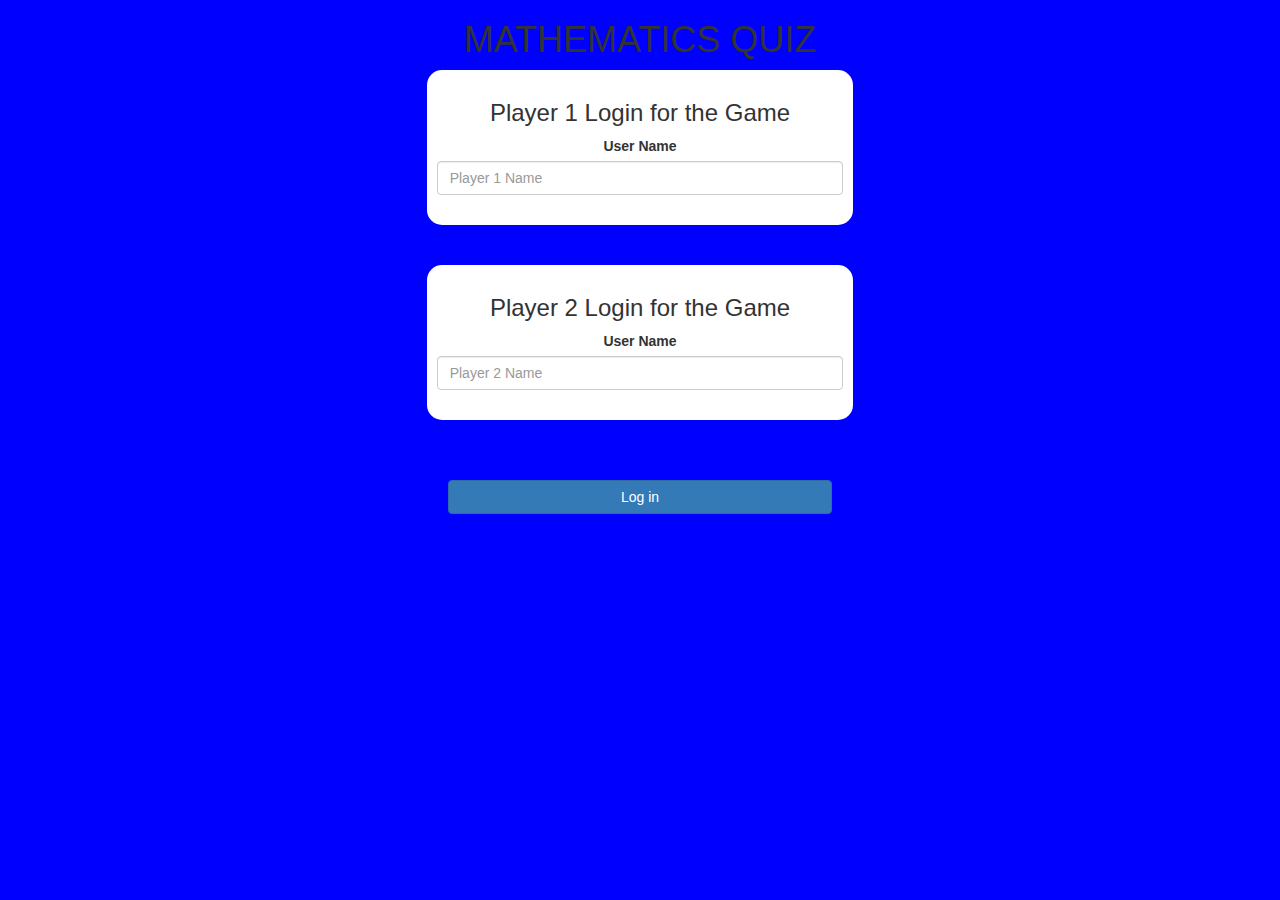
<file: index.html>
<!DOCTYPE html>
<html>
<head>
	<title>GAME</title>

<meta name="viewport" content="width=device-width, initial-scale=1">
<link rel="stylesheet" href="https://maxcdn.bootstrapcdn.com/bootstrap/3.4.0/css/bootstrap.min.css">
<script src="https://ajax.googleapis.com/ajax/libs/jquery/3.4.1/jquery.min.js"></script>
<script src="https://maxcdn.bootstrapcdn.com/bootstrap/3.4.0/js/bootstrap.min.js"></script>

<link rel="stylesheet" type="text/css" href="style.css">

<script src="main.js"></script>
</head>
<body>
<center>
<h1> MATHEMATICS QUIZ </h1>
<div class = "col-lg-4 col-sm-8 col-xs-11 login_div1">
<h3 >Player 1 Login for the Game</h3>
<label> User Name</label>
<input type="text" id="player1_name_input" class="form-control" placeholder="Player 1 Name">
<br>
</div>
<br>
<br>
<div class="col-lg-4 col-sm-8 col-xs-11 login_div2">
	<h3 >Player 2 Login for the Game</h3>
	<label> User Name</label>
	<input type="text" id="player2_name_input" class="form-control" placeholder="Player 2 Name">
	<br>
</div>
<br>
<br>
<br>
<button style="width: 30%" class="btn btn-primary" onclick="addUser()">Log in</button>
</center>
</body>
</file>
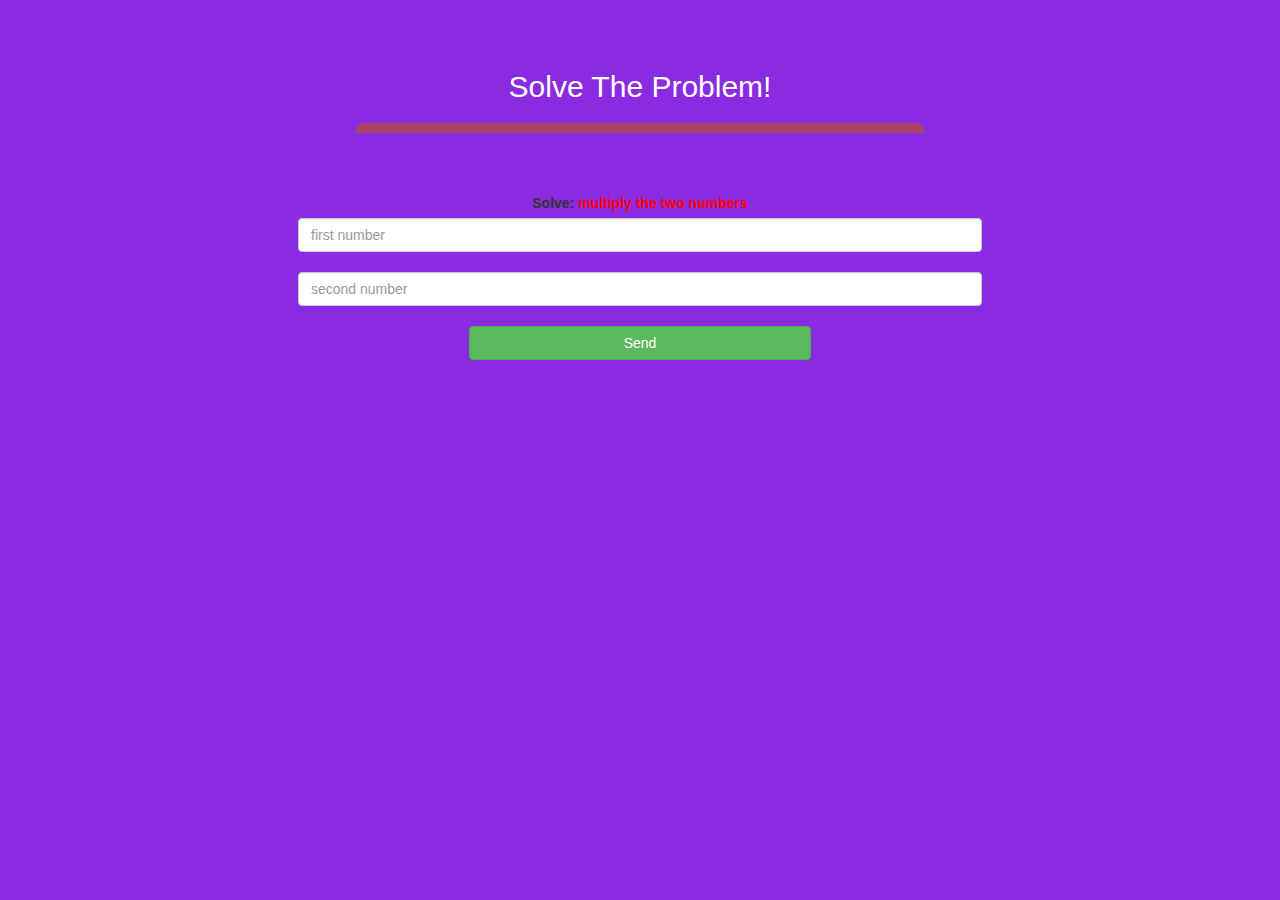
<file: game.html>
<!DOCTYPE html>
<html>
<head>
	<title>Guess The Word</title>

<meta name="viewport" content="width=device-width, initial-scale=1">
<link rel="stylesheet" href="https://maxcdn.bootstrapcdn.com/bootstrap/3.4.0/css/bootstrap.min.css">
<script src="https://ajax.googleapis.com/ajax/libs/jquery/3.4.1/jquery.min.js"></script>
<script src="https://maxcdn.bootstrapcdn.com/bootstrap/3.4.0/js/bootstrap.min.js"></script>

<link rel="stylesheet" type="text/css" href="style.css">
</head>
<body class="a">
<h4 id = "player1_name"></h4> <span id = "player1_score"></span>
<br>
<h4 id = "player2_name"></h4> <span id = "player2_score"></span>

<div class="container">
	<center>
		<h2 style="color: white;">Solve The Problem!</h2>
		<h3 id="player_question"></h3>
		<h3 id = "player_answer"></h3>
		<div id = "output" class="col-lg-6"> </div>
		<br>
		<br>
		<label>Solve: <b style="color: red">multiply the two numbers</b></label>
		<br>
		<input type="text" id="number1" class="form-control" placeholder="first number">
		<br>
        <input type="text" id="number2" class="form-control" placeholder="second number">
		<br>
		<button onclick="send()" class="btn btn-success" style="width: 30%;">Send</button>
	</center>
</div>

<script src="quiz_game_page.js"></script>
</body>
</html>
</file>
<file: style.css>
body
{
	background: blue;
}

	.login_div1 , .login_div2
	{
		background: white;
		padding: 10px;
		float: none;
		border-radius: 15px;
	}


#player1_name , #player2_name
{
	display: inline-block;
	margin-left: 20px;
}
#number1, #number2
{
	width: 60%;
}
#word_display
{
	letter-spacing: 5px;
}
#output
{
background: blueviolet;
border-radius: 10px;
border-top: 10px solid #AA4465;
padding: 10px;
float: none;
text-align: left;
}

.a
{
	background-color: blueviolet;
}
</file>
